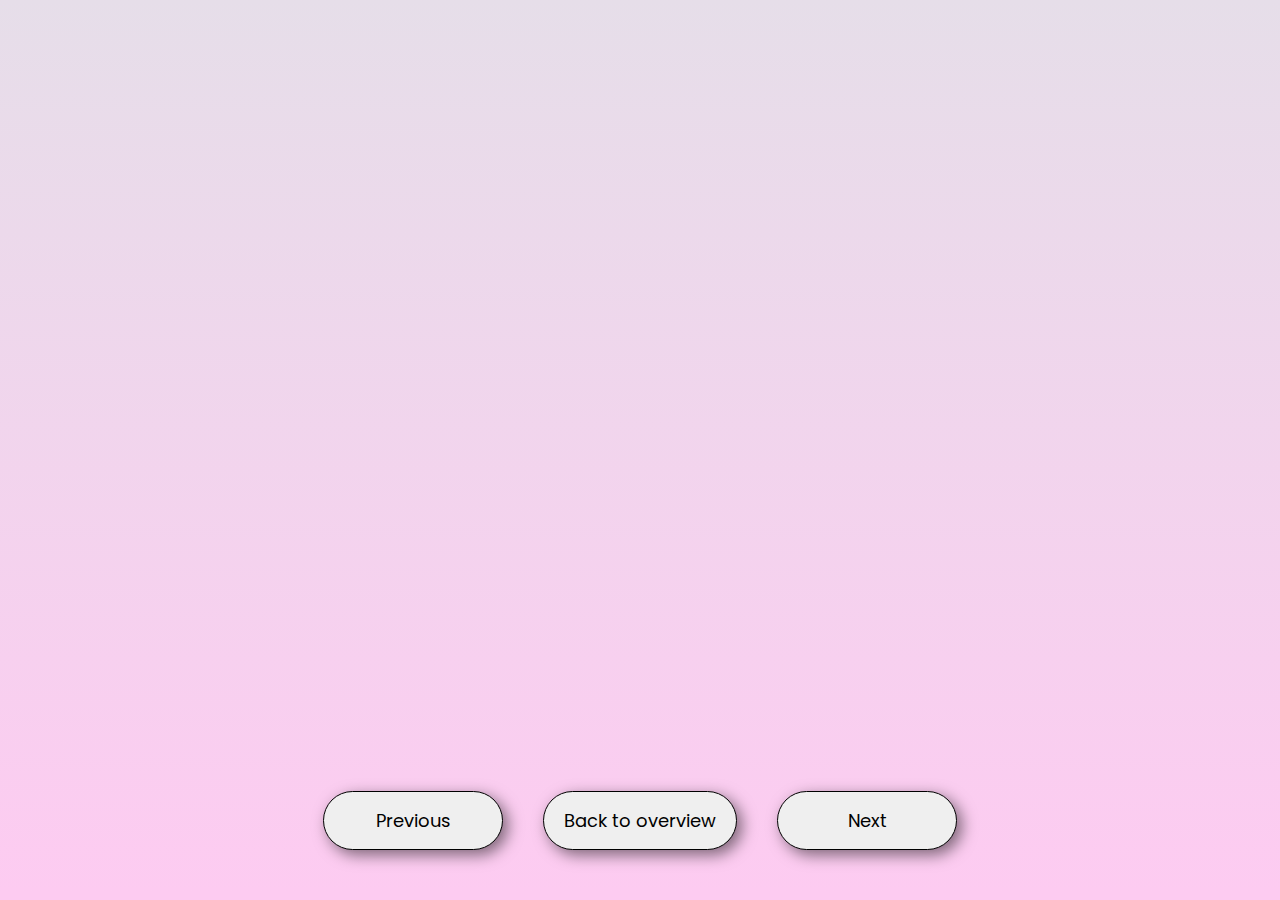
<file: pokemon_info.html>
<!DOCTYPE html>
<html lang="en">
<head>
    <meta charset="UTF-8">
    <meta http-equiv="X-UA-Compatible" content="IE=edge">
    <meta name="viewport" content="width=device-width, initial-scale=1.0">
    <title>Pokemon Info</title>
    <link href="https://cdn.jsdelivr.net/npm/bootstrap@5.0.1/dist/css/bootstrap.min.css" rel="stylesheet">
    <link rel="stylesheet" href="./style/style.css">
</head>
<body>
    <div class="container">
        <!-- <img class="header-img" src="img/Pokéapi_logo.png" alt="PokeDex" draggable="false"> -->
        <div id="pokemon-details" class="pokemon-detail-container"></div>
        <div class="navigation">
            <button id="btn_prev">Previous</button>
            <button onclick="location.href='index.html';">Back to overview</button>
            <button id="btn_next">Next</button>
        </div>
        
    </div>

    <script src="https://cdn.jsdelivr.net/npm/bootstrap@5.0.1/dist/js/bootstrap.bundle.min.js"></script>
    <script src="./js/jquery-3.6.0.min.js"></script>
    <script src="./js/detailsOfPokemon.js"></script>
</body>
</html>
</file>
<file: style/style.css>
@import url("https://fonts.googleapis.com/css2?family=Poppins:wght@100;200;300;400;500;600;700;800;900&display=swap");
* {
  margin: 0;
  padding: 0;
  -webkit-box-sizing: border-box;
          box-sizing: border-box;
  font-family: "Poppins", sans-serif;
}

body {
  min-height: 100vh;
  background-image: -webkit-gradient(linear, left bottom, left top, from(#fdcbf1), color-stop(1%, #fdcbf1), to(#e6dee9));
  background-image: linear-gradient(to top, #fdcbf1 0%, #fdcbf1 1%, #e6dee9 100%);
}

.container {
  width: 100%;
  min-height: 100vh;
  display: -webkit-box;
  display: -ms-flexbox;
  display: flex;
  -webkit-box-pack: center;
      -ms-flex-pack: center;
          justify-content: center;
  -webkit-box-align: center;
      -ms-flex-align: center;
          align-items: center;
  -webkit-box-orient: vertical;
  -webkit-box-direction: normal;
      -ms-flex-direction: column;
          flex-direction: column;
  padding: 0 100px;
  position: relative;
}

.container .header-img {
  margin: 25px 0;
}

.container .poke-container {
  width: 100%;
  display: -ms-grid;
  display: grid;
      grid-template-columns: repeat(5, 1fr);
}

.container .poke-container a {
  display: -webkit-box;
  display: -ms-flexbox;
  display: flex;
  -webkit-box-pack: center;
      -ms-flex-pack: center;
          justify-content: center;
  -webkit-box-align: center;
      -ms-flex-align: center;
          align-items: center;
  -webkit-box-orient: vertical;
  -webkit-box-direction: normal;
      -ms-flex-direction: column;
          flex-direction: column;
  border-radius: 0.5em;
  margin: 5px;
  border: 1px solid black;
  -webkit-box-shadow: 5px 5px 15px rgba(0, 0, 0, 0.5);
          box-shadow: 5px 5px 15px rgba(0, 0, 0, 0.5);
  -webkit-transition: 0.3s ease-in-out;
  transition: 0.3s ease-in-out;
  background: white;
  text-decoration: none;
  color: black;
  text-transform: capitalize;
  position: relative;
}

.container .poke-container a::after {
  content: "Show more...";
  position: absolute;
  top: 0;
  left: 0;
  width: 100%;
  height: 100%;
  border-radius: 0.2em;
  background: #d11e72;
  -webkit-transition: 0.3s ease-in-out;
  transition: 0.3s ease-in-out;
  opacity: 0;
  color: white;
  display: -webkit-box;
  display: -ms-flexbox;
  display: flex;
  -webkit-box-pack: center;
      -ms-flex-pack: center;
          justify-content: center;
  -webkit-box-align: center;
      -ms-flex-align: center;
          align-items: center;
  font-size: 24px;
}

.container .poke-container a:hover {
  cursor: pointer;
}

.container .poke-container a:hover::after {
  opacity: 0.85;
}

.container .poke-container a .poke-info {
  padding: 10px;
}

.container .poke-container a .img-container {
  display: -webkit-box;
  display: -ms-flexbox;
  display: flex;
  -webkit-box-pack: center;
      -ms-flex-pack: center;
          justify-content: center;
  -webkit-box-align: center;
      -ms-flex-align: center;
          align-items: center;
}

.container .poke-container a h3 {
  font-weight: 400;
  margin: 5px;
}

.container .poke-container .pokemon {
  display: -ms-grid;
  display: grid;
      grid-template-columns: repeat(5, 1fr);
}

.container .poke-container .pokemon a {
  display: -ms-grid;
  display: grid;
      grid-template-columns: repeat(5, 1fr);
  display: -webkit-box;
  display: -ms-flexbox;
  display: flex;
  -webkit-box-pack: center;
      -ms-flex-pack: center;
          justify-content: center;
  -webkit-box-align: center;
      -ms-flex-align: center;
          align-items: center;
  -webkit-box-orient: vertical;
  -webkit-box-direction: normal;
      -ms-flex-direction: column;
          flex-direction: column;
  border-radius: 0.5em;
  margin: 5px;
  border: 1px solid black;
  -webkit-box-shadow: 5px 5px 15px rgba(0, 0, 0, 0.5);
          box-shadow: 5px 5px 15px rgba(0, 0, 0, 0.5);
  -webkit-transition: 0.3s ease-in-out;
  transition: 0.3s ease-in-out;
  background: white;
  text-decoration: none;
  color: black;
  text-transform: capitalize;
}

.container .poke-container .pokemon a:hover {
  -webkit-transform: translateY(-15px);
          transform: translateY(-15px);
  cursor: pointer;
}

.container .poke-container .pokemon a .poke-info {
  padding: 10px;
}

.container .poke-container .pokemon .img-container {
  display: -webkit-box;
  display: -ms-flexbox;
  display: flex;
  -webkit-box-pack: center;
      -ms-flex-pack: center;
          justify-content: center;
  -webkit-box-align: center;
      -ms-flex-align: center;
          align-items: center;
}

.container .poke-container .pokemon h3 {
  font-weight: 400;
  margin: 5px;
}

.container .buttons {
  width: 100%;
  display: -webkit-box;
  display: -ms-flexbox;
  display: flex;
  -webkit-box-pack: justify;
      -ms-flex-pack: justify;
          justify-content: space-between;
}

.container .buttons .btn_prev,
.container .buttons .btn_next {
  font-size: 18px;
  min-width: 180px;
  padding: 15px 20px;
  margin: 50px 20px;
  border: 1px solid black;
  border-radius: 30px;
  -webkit-box-shadow: 5px 5px 15px rgba(0, 0, 0, 0.5);
          box-shadow: 5px 5px 15px rgba(0, 0, 0, 0.5);
  -webkit-transition: 0.3s ease-in-out;
  transition: 0.3s ease-in-out;
  cursor: pointer;
}

.container .buttons .btn_prev:hover {
  background: black;
  color: white;
}

.container .buttons .btn_prev:disabled:hover {
  color: rgba(128, 128, 128, 0.5);
  background: rgba(255, 255, 255, 0.2);
  cursor: unset;
}

.container .buttons .btn_next:hover {
  background: black;
  color: white;
}

.container .pokemon-detail-container {
  width: 100%;
  height: 100%;
}

.container .pokemon-detail-container .pokemon_card .pokemon_img {
  width: 100%;
  display: -webkit-box;
  display: -ms-flexbox;
  display: flex;
  -webkit-box-pack: center;
      -ms-flex-pack: center;
          justify-content: center;
  -webkit-box-align: center;
      -ms-flex-align: center;
          align-items: center;
  -webkit-box-orient: vertical;
  -webkit-box-direction: normal;
      -ms-flex-direction: column;
          flex-direction: column;
}

.container .pokemon-detail-container .pokemon_card .pokemon_img img {
  width: 200px;
  height: 200px;
}

.container .pokemon-detail-container .pokemon_card .pokemon_img h1 {
  margin-top: -20px;
  font-size: 90px;
  font-weight: 100;
}

.container .pokemon-detail-container .pokemon_card .card_body {
  margin-top: 50px;
  display: -webkit-box;
  display: -ms-flexbox;
  display: flex;
  -webkit-box-pack: center;
      -ms-flex-pack: center;
          justify-content: center;
  width: 100%;
}

.container .pokemon-detail-container .pokemon_card .card_body h2 {
  font-size: 36px;
  font-weight: 500;
}

.container .pokemon-detail-container .pokemon_card .card_body .pokemon-info table {
  width: 100%;
}

.container .pokemon-detail-container .pokemon_card .card_body .pokemon-info table tr {
  display: -webkit-box;
  display: -ms-flexbox;
  display: flex;
  -webkit-box-pack: start;
      -ms-flex-pack: start;
          justify-content: flex-start;
}

.container .pokemon-detail-container .pokemon_card .card_body .pokemon-info table tr td {
  margin: 0 50px;
}

.container .pokemon-detail-container .pokemon_card .card_body .pokemon-info table tr td ul {
  list-style-type: none;
  padding: 0;
}

.container > .navigation {
  position: absolute;
  bottom: 0;
  left: 50%;
  -webkit-transform: translateX(-50%);
          transform: translateX(-50%);
  width: 100%;
  display: -webkit-box;
  display: -ms-flexbox;
  display: flex;
  -webkit-box-pack: center;
      -ms-flex-pack: center;
          justify-content: center;
}

.container > .navigation button {
  font-size: 18px;
  min-width: 180px;
  padding: 15px 20px;
  margin: 50px 20px;
  border: 1px solid black;
  border-radius: 30px;
  -webkit-box-shadow: 5px 5px 15px rgba(0, 0, 0, 0.5);
          box-shadow: 5px 5px 15px rgba(0, 0, 0, 0.5);
  -webkit-transition: 0.3s ease-in-out;
  transition: 0.3s ease-in-out;
  cursor: pointer;
}

.container > .navigation button:hover {
  color: white;
  background: black;
}

.container > .navigation button:disabled:hover {
  color: rgba(128, 128, 128, 0.5);
  background: rgba(255, 255, 255, 0.2);
  cursor: unset;
}
/*# sourceMappingURL=style.css.map */
</file>
